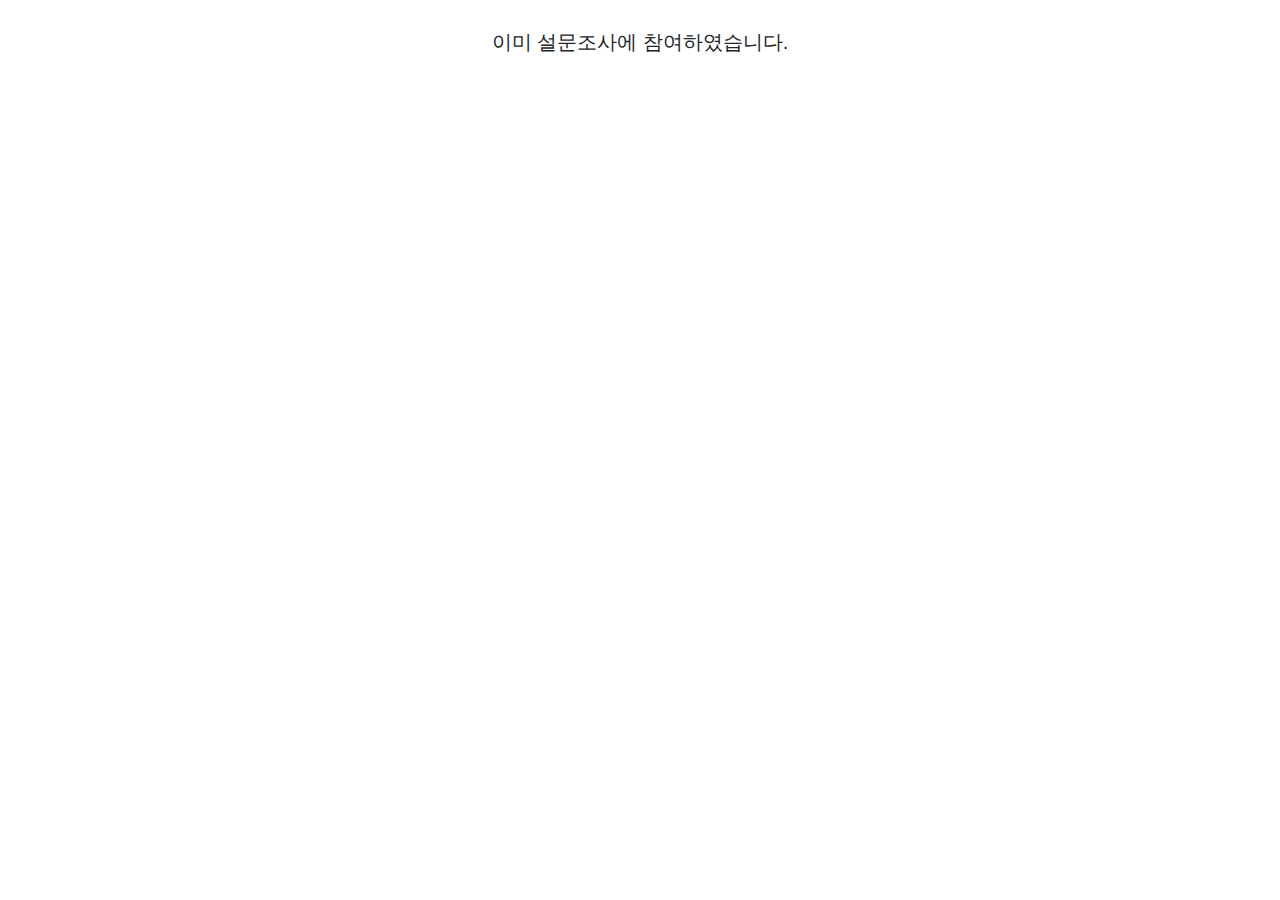
<file: survey/templates/surveys/fail.html>
<!DOCTYPE html>
<html lang="en">
<head>
    <meta charset="UTF-8">
    <title></title>
    <link rel="stylesheet" href="https://stackpath.bootstrapcdn.com/bootstrap/4.4.1/css/bootstrap.min.css" integrity="sha384-Vkoo8x4CGsO3+Hhxv8T/Q5PaXtkKtu6ug5TOeNV6gBiFeWPGFN9MuhOf23Q9Ifjh" crossorigin="anonymous">
    <script src="https://code.jquery.com/jquery-3.4.1.slim.min.js" integrity="sha384-J6qa4849blE2+poT4WnyKhv5vZF5SrPo0iEjwBvKU7imGFAV0wwj1yYfoRSJoZ+n" crossorigin="anonymous"></script>
    <script src="https://cdn.jsdelivr.net/npm/popper.js@1.16.0/dist/umd/popper.min.js" integrity="sha384-Q6E9RHvbIyZFJoft+2mJbHaEWldlvI9IOYy5n3zV9zzTtmI3UksdQRVvoxMfooAo" crossorigin="anonymous"></script>
    <script src="https://stackpath.bootstrapcdn.com/bootstrap/4.4.1/js/bootstrap.min.js" integrity="sha384-wfSDF2E50Y2D1uUdj0O3uMBJnjuUD4Ih7YwaYd1iqfktj0Uod8GCExl3Og8ifwB6" crossorigin="anonymous"></script>
</head>
<body>
    <div class="d-flex justify-content-center" style = "margin-top:30px">
        <h5>이미 설문조사에 참여하였습니다.</h5>
    </div>
</div>
</body>
</html>
</file>
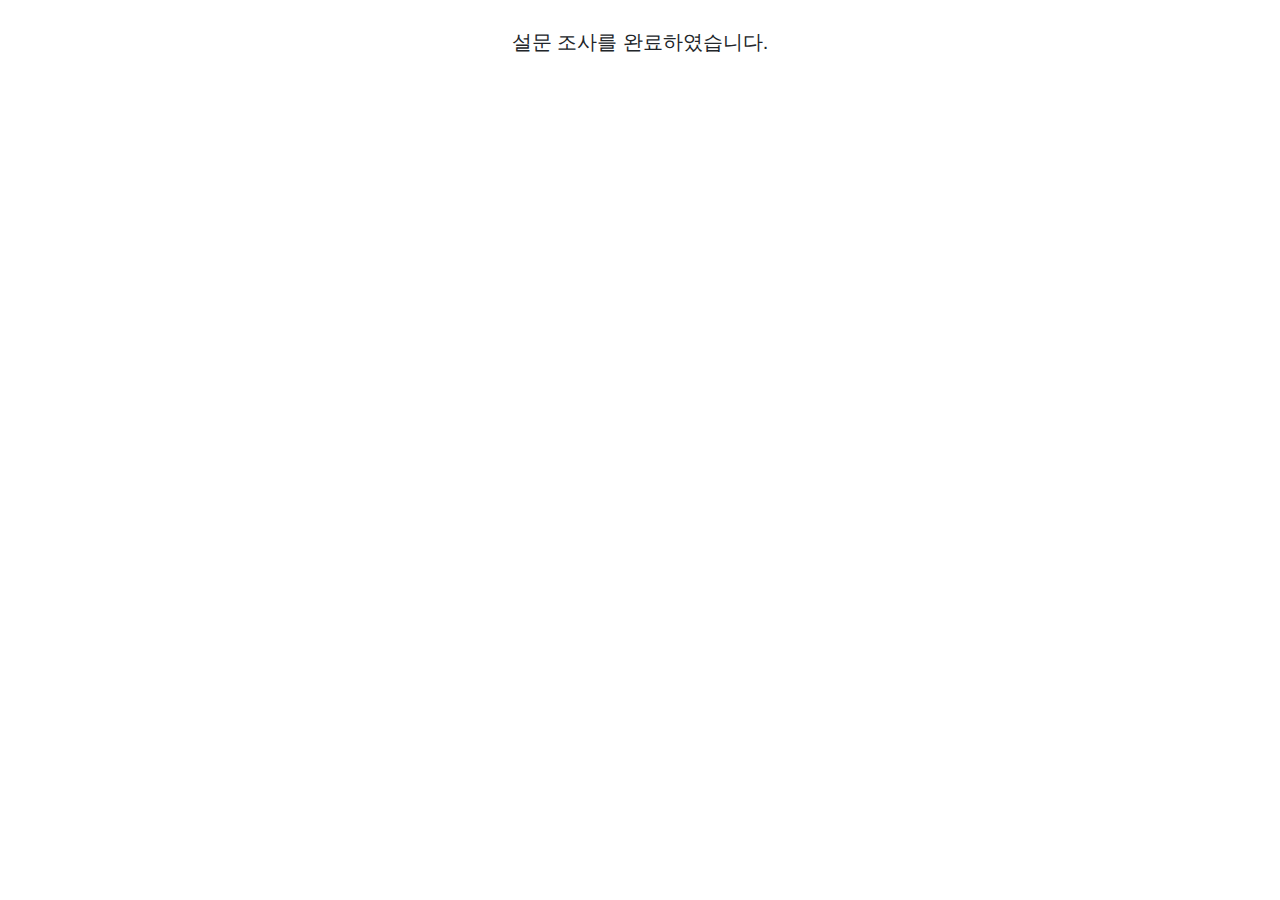
<file: survey/templates/surveys/success.html>
<!DOCTYPE html>
<html lang="en">
<head>
    <meta charset="UTF-8">
    <title>설문조사 완료</title>
    <link rel="stylesheet" href="https://stackpath.bootstrapcdn.com/bootstrap/4.4.1/css/bootstrap.min.css" integrity="sha384-Vkoo8x4CGsO3+Hhxv8T/Q5PaXtkKtu6ug5TOeNV6gBiFeWPGFN9MuhOf23Q9Ifjh" crossorigin="anonymous">
    <script src="https://code.jquery.com/jquery-3.4.1.slim.min.js" integrity="sha384-J6qa4849blE2+poT4WnyKhv5vZF5SrPo0iEjwBvKU7imGFAV0wwj1yYfoRSJoZ+n" crossorigin="anonymous"></script>
    <script src="https://cdn.jsdelivr.net/npm/popper.js@1.16.0/dist/umd/popper.min.js" integrity="sha384-Q6E9RHvbIyZFJoft+2mJbHaEWldlvI9IOYy5n3zV9zzTtmI3UksdQRVvoxMfooAo" crossorigin="anonymous"></script>
    <script src="https://stackpath.bootstrapcdn.com/bootstrap/4.4.1/js/bootstrap.min.js" integrity="sha384-wfSDF2E50Y2D1uUdj0O3uMBJnjuUD4Ih7YwaYd1iqfktj0Uod8GCExl3Og8ifwB6" crossorigin="anonymous"></script>
</head>
<body>
    <div class="d-flex justify-content-center" style = "margin-top:30px">
        <h5>설문 조사를 완료하였습니다.</h5>
    </div>
</div>
</body>
</html>
</file>
